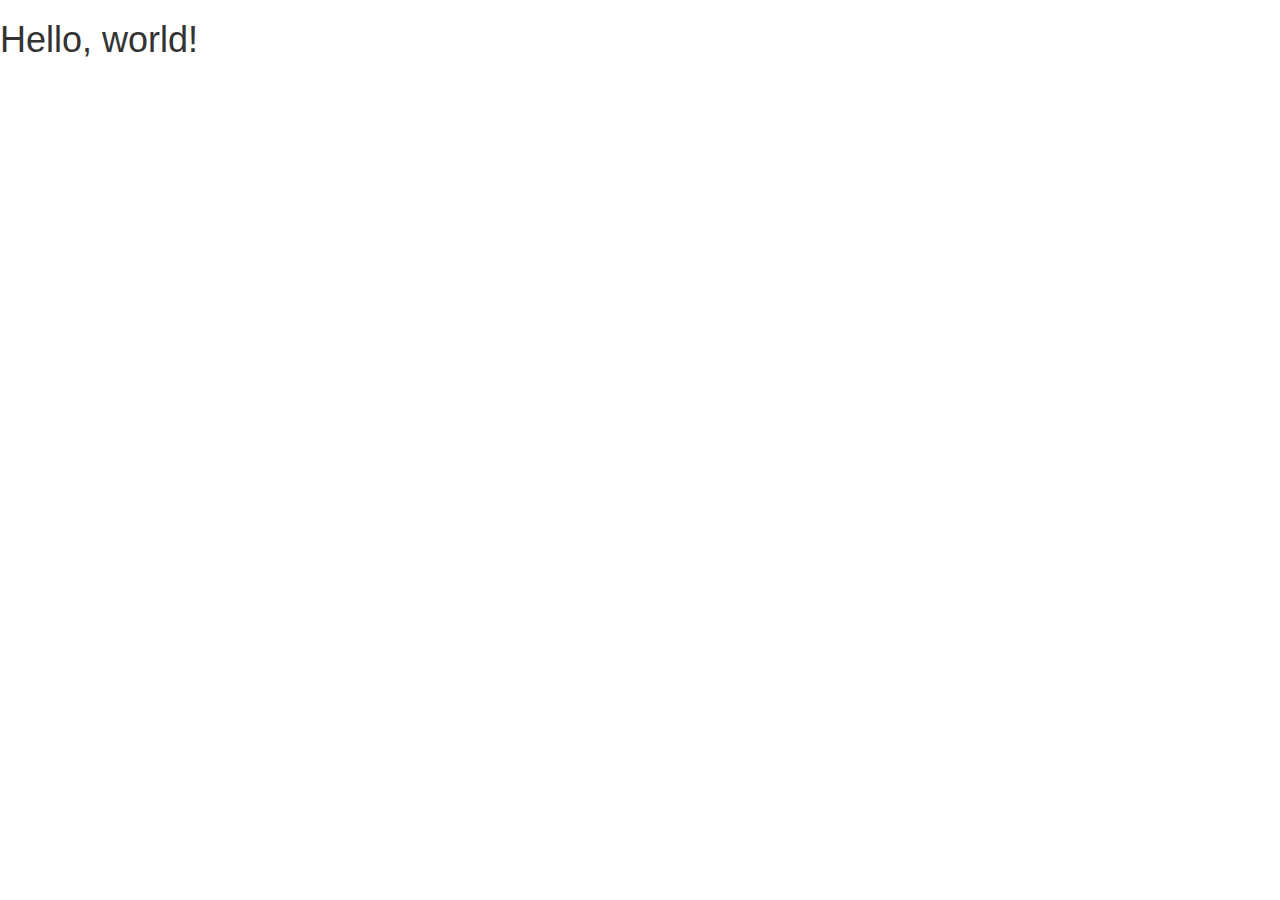
<file: chukka/WebContent/index.html>
<!DOCTYPE html>
<HTML lang="en">
<HEAD>
  <META charset="utf-8">
  <META http-equiv="X-UA-Compatible" content="IE=edge">
  <META name="viewport" content="width=device-width, initial-scale=1">
  <!-- The above 3 meta tags *must* come first in the head; any other head content must come *after* these tags -->
  <TITLE>Bootstrap 101 Template</TITLE>
  <!-- Bootstrap -->
  <LINK href="css/bootstrap.min.css" rel="stylesheet">
  <!-- HTML5 shim and Respond.js for IE8 support of HTML5 elements and media queries -->
  <!-- WARNING: Respond.js doesn't work if you view the page via file:// -->
  <!--[if lt IE 9]>       
  <script src="https://oss.maxcdn.com/html5shiv/3.7.3/html5shiv.min.js"></script>       
  <script src="https://oss.maxcdn.com/respond/1.4.2/respond.min.js"></script>     
  <![endif]-->
</HEAD>
<BODY>
  <H1>Hello, world!</H1>
  <!-- jQuery (necessary for Bootstrap's JavaScript plugins) -->
  <SCRIPT src="jquery.min.js"></SCRIPT> 
  <!-- Include all compiled plugins (below), or include individual files as needed -->
  <SCRIPT src="js/bootstrap.min.js"></SCRIPT>
</BODY>
</HTML>
</file>
